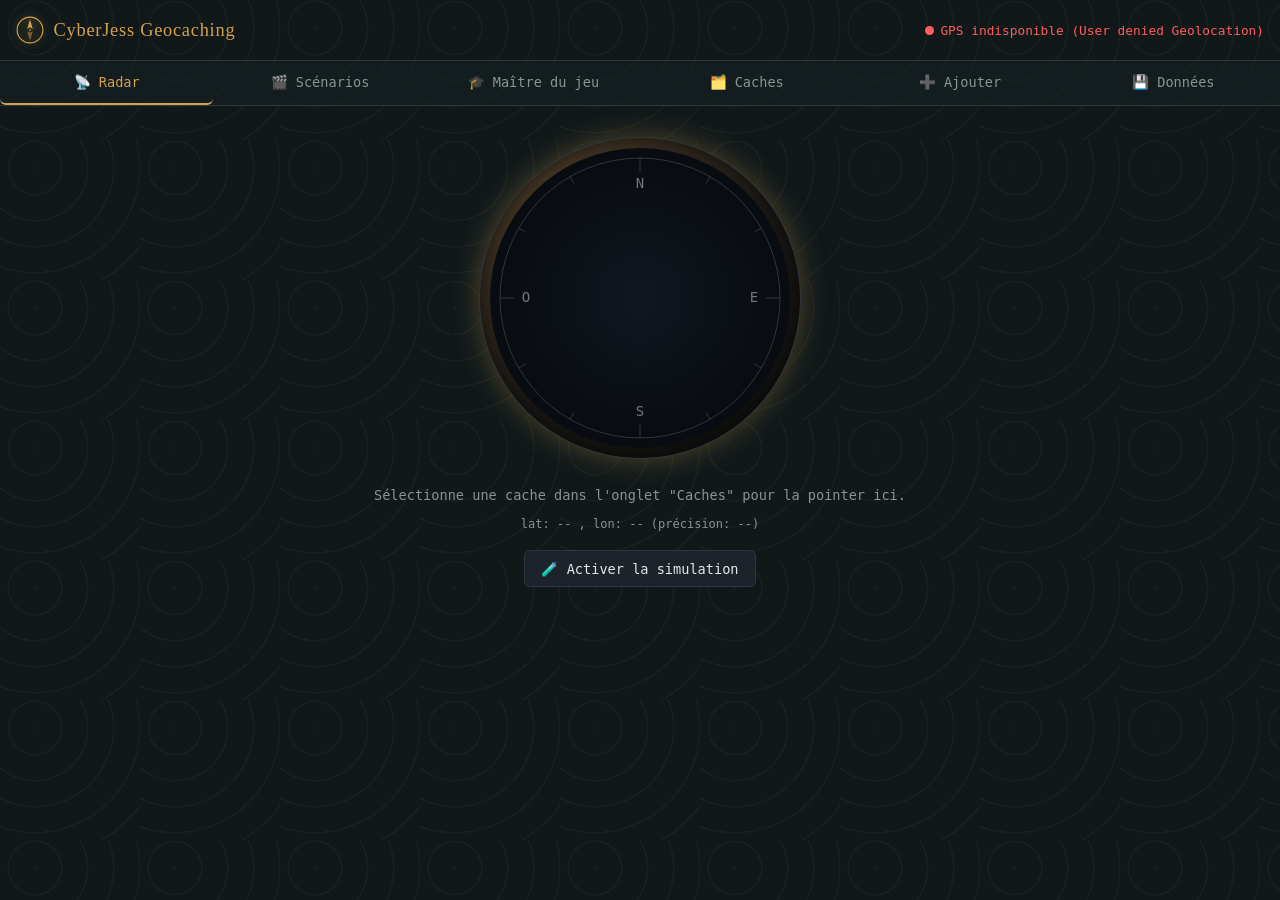
<file: cyberjess-geocaching/index.html>
<!DOCTYPE html>
<html lang="fr">
<head>
<meta charset="UTF-8">
<meta name="viewport" content="width=device-width, initial-scale=1, viewport-fit=cover">
<title>CyberJess Geocaching</title>
<meta name="theme-color" content="#10181a">
<link rel="manifest" href="manifest.json">
<link rel="icon" href="icons/icon.svg" type="image/svg+xml">
<link rel="apple-touch-icon" href="icons/icon.svg">
<link rel="stylesheet" href="css/style.css">
</head>
<body>

<div id="bgPattern" class="app-bg-pattern pattern-contours"></div>

<header class="topbar">
  <div class="brand">
    <svg class="logo-mark" viewBox="0 0 100 100" fill="none" xmlns="http://www.w3.org/2000/svg" aria-hidden="true">
      <circle cx="50" cy="50" r="46" stroke="currentColor" stroke-width="4"/>
      <circle cx="50" cy="50" r="3" fill="currentColor"/>
      <path d="M50 12 L60 46 L50 40 L40 46 Z" fill="currentColor"/>
      <path d="M50 88 L60 54 L50 60 L40 54 Z" fill="currentColor" opacity=".5"/>
    </svg>
    <h1>CyberJess Geocaching</h1>
  </div>
  <div id="gpsStatus" class="gps-status gps-none">
    <span class="dot"></span> <span id="gpsLabel">Recherche GPS…</span>
  </div>
</header>

<div id="simBanner" class="sim-banner hidden">
  🧪 Mode simulation actif — position et boussole simulées, pas de GPS réel
</div>

<nav class="tabs">
  <button class="tab-btn active" data-tab="radar">📡 Radar</button>
  <button class="tab-btn" data-tab="scenarios">🎬 Scénarios</button>
  <button class="tab-btn" data-tab="gm">🎓 Maître du jeu</button>
  <button class="tab-btn" data-tab="list">🗂️ Caches</button>
  <button class="tab-btn" data-tab="add">➕ Ajouter</button>
  <button class="tab-btn" data-tab="data">💾 Données</button>
</nav>

<main>

  <!-- RADAR TAB -->
  <section id="tab-radar" class="tab-panel active">
    <div class="compass-wrap">
      <div id="compassBezel" class="compass-bezel">
        <canvas id="compassCanvas" width="300" height="300"></canvas>
      </div>
      <button id="enableOrientationBtn" class="btn-secondary hidden">Activer la boussole</button>
    </div>
    <div id="radarInfo" class="radar-info">
      <p class="muted">Sélectionne une cache dans l'onglet "Caches" pour la pointer ici.</p>
    </div>
    <div class="coords-readout" id="coordsReadout">
      lat: -- , lon: -- (précision: --)
    </div>

    <div class="sim-inline">
      <button type="button" id="simToggleBtn" class="btn-secondary">🧪 Activer la simulation</button>
      <div id="simControls" class="sim-inline-controls hidden">
        <p class="muted">
          Déplace virtuellement ta position pour tester sans te déplacer réellement.
          Désactive la simulation avant une vraie partie.
        </p>
        <div class="row">
          <label>Latitude
            <input type="number" step="any" id="simLat">
          </label>
          <label>Longitude
            <input type="number" step="any" id="simLon">
          </label>
        </div>
        <div class="data-actions">
          <button type="button" id="simApplyBtn" class="btn-secondary">📍 Déplacer ici</button>
          <button type="button" id="simUseRealBtn" class="btn-secondary">📡 Dernière position GPS</button>
          <button type="button" id="simGotoTargetBtn" class="btn-secondary">🎯 Aller à la cache ciblée</button>
        </div>
        <div class="row">
          <label>Pas de déplacement
            <select id="simStep">
              <option value="5">5 m</option>
              <option value="10" selected>10 m</option>
              <option value="25">25 m</option>
              <option value="50">50 m</option>
              <option value="100">100 m</option>
            </select>
          </label>
          <label>Cap simulé : <span id="simHeadingValue">0°</span>
            <input type="range" id="simHeadingSlider" min="0" max="359" value="0">
          </label>
        </div>
        <div id="simPad" class="sim-pad">
          <button type="button" data-bearing="315">↖️</button>
          <button type="button" data-bearing="0">⬆️ N</button>
          <button type="button" data-bearing="45">↗️</button>
          <button type="button" data-bearing="270">⬅️ O</button>
          <span class="sim-pad-center">🧭</span>
          <button type="button" data-bearing="90">➡️ E</button>
          <button type="button" data-bearing="225">↙️</button>
          <button type="button" data-bearing="180">⬇️ S</button>
          <button type="button" data-bearing="135">↘️</button>
        </div>
      </div>
    </div>
  </section>

  <!-- SCENARIOS TAB -->
  <section id="tab-scenarios" class="tab-panel">
    <p class="muted scenario-intro">
      Ces parcours sont préenregistrés dans l'application (aucun réseau requis).
      Ils sont définis par cap + distance depuis un point de départ que tu choisis
      sur place : plusieurs appareils qui démarrent au même endroit obtiennent
      exactement les mêmes caches, sans rien s'échanger entre eux.
    </p>

    <div class="scenario-filters">
      <select id="filterAudience">
        <option value="">Tous les publics</option>
        <option value="enfants">👧 Enfants</option>
        <option value="adultes">🧑 Adultes</option>
      </select>
      <select id="filterDifficulty">
        <option value="">Toutes difficultés</option>
        <option value="Facile">Facile</option>
        <option value="Moyen">Moyen</option>
        <option value="Difficile">Difficile</option>
      </select>
    </div>

    <div id="scenarioList" class="scenario-list"></div>

    <!-- Origin picker, shown when launching a scenario -->
    <div id="originPicker" class="origin-picker hidden">
      <h2 id="originScenarioTitle">Lancer le scénario</h2>
      <p class="muted">
        Place-toi au point de départ physique du parcours, puis confirme.
        Chaque appareil doit démarrer depuis ce même point.
      </p>
      <div class="row">
        <label>Latitude de départ
          <input type="number" step="any" id="originLat">
        </label>
        <label>Longitude de départ
          <input type="number" step="any" id="originLon">
        </label>
      </div>
      <button type="button" id="useCurrentPosOrigin" class="btn-secondary">📍 Utiliser ma position GPS actuelle</button>
      <div class="form-actions">
        <button type="button" id="confirmLaunch" class="btn-primary">Confirmer le départ</button>
        <button type="button" id="cancelLaunch" class="btn-secondary">Annuler</button>
      </div>
    </div>
  </section>

  <!-- GAME MASTER TAB -->
  <section id="tab-gm" class="tab-panel">
    <p class="muted scenario-intro">
      Le mode maître du jeu te permet de créer ton propre trajet en le parcourant
      réellement : à chaque checkpoint, appuie sur "Ajouter ce checkpoint ici"
      pour enregistrer sa position GPS exacte. Le trajet obtenu peut être lancé
      directement, ou exporté en fichier pour être partagé (câble, Bluetooth,
      carte SD...) et rejoué à l'identique sur d'autres appareils, sans réseau.
    </p>

    <!-- New trail form (hidden while recording) -->
    <form id="gmNewTrailForm" class="cache-form">
      <h2>Nouveau trajet</h2>
      <label>Nom du trajet
        <input type="text" id="gmName" required placeholder="La Chasse du Manoir">
      </label>
      <label>Introduction / mise en contexte
        <textarea id="gmIntro" rows="3" placeholder="Le contexte de l'aventure pour les joueurs..."></textarea>
      </label>
      <div class="row">
        <label>Public
          <select id="gmAudience">
            <option value="enfants">👧 Enfants</option>
            <option value="adultes" selected>🧑 Adultes</option>
          </select>
        </label>
        <label>Difficulté
          <select id="gmDifficulty">
            <option value="Facile">Facile</option>
            <option value="Moyen" selected>Moyen</option>
            <option value="Difficile">Difficile</option>
          </select>
        </label>
      </div>
      <label>Lieu / terrain
        <input type="text" id="gmSetting" placeholder="Parc du Manoir">
      </label>
      <label>Ambiance visuelle
        <select id="gmTheme"></select>
      </label>
      <div class="form-actions">
        <button type="submit" class="btn-primary">▶️ Démarrer l'enregistrement</button>
      </div>
    </form>

    <!-- Recording view -->
    <div id="gmRecordingView" class="gm-recording hidden">
      <h2 id="gmRecordingTitle">Enregistrement en cours</h2>
      <p class="muted">Déplace-toi jusqu'au prochain checkpoint, puis enregistre sa position.</p>

      <div id="gmCheckpointList" class="gm-checkpoint-list"></div>

      <form id="gmCheckpointForm" class="cache-form">
        <label>Nom du checkpoint
          <input type="text" id="gmCpName" required placeholder="La porte grinçante">
        </label>
        <label>Description
          <textarea id="gmCpDesc" rows="2" placeholder="Contexte de ce checkpoint..."></textarea>
        </label>
        <label>Indice
          <input type="text" id="gmCpHint" placeholder="Regarde derrière la statue">
        </label>
        <label>Objet virtuel à scanner (optionnel)
          <select id="gmCpAr"></select>
        </label>
        <button type="submit" class="btn-primary">📍 Ajouter ce checkpoint ici</button>
      </form>

      <div class="form-actions">
        <button type="button" id="gmFinishBtn" class="btn-primary">✅ Terminer le trajet</button>
        <button type="button" id="gmCancelBtn" class="btn-danger">✖️ Annuler l'enregistrement</button>
      </div>
    </div>

    <h2 class="gm-trails-heading">📓 Mes trajets</h2>
    <div class="data-actions">
      <label class="btn-secondary file-label">
        ⬆️ Importer un trajet
        <input type="file" id="importTrailInput" accept="application/json" class="hidden">
      </label>
    </div>
    <div id="trailList" class="scenario-list"></div>

    <div class="data-box scoreboard-box">
      <h2>🏆 Tableau des scores</h2>
      <p class="muted">
        Ce score n'est visible que dans cet onglet, réservé au maître du jeu —
        il n'apparaît nulle part ailleurs dans l'app pour les joueurs.
        Chaque cache trouvée liée à un scénario ou un trajet déclenche 1 ou 2
        questions quiz adaptées au public et à la difficulté de l'aventure.
      </p>
      <div id="scoreboardDisplay" class="scoreboard-display"></div>
      <button type="button" id="resetScoreBtn" class="btn-danger">🗑️ Réinitialiser le score</button>
    </div>
  </section>

  <!-- LIST TAB -->
  <section id="tab-list" class="tab-panel">
    <div id="cacheList" class="cache-list">
      <p class="muted">Aucune cache enregistrée. Ajoute-en une dans l'onglet "Ajouter".</p>
    </div>
  </section>

  <!-- ADD TAB -->
  <section id="tab-add" class="tab-panel">
    <form id="cacheForm" class="cache-form">
      <input type="hidden" id="cacheId">
      <label>Nom
        <input type="text" id="fName" required placeholder="Cache du vieux pont">
      </label>
      <label>Description
        <textarea id="fDesc" rows="3" placeholder="Indices, contexte, contenu de la boîte..."></textarea>
      </label>
      <label>Indice (optionnel)
        <input type="text" id="fHint" placeholder="Sous la pierre plate près du chêne">
      </label>
      <label>Objet virtuel à scanner (optionnel)
        <select id="fArObject"></select>
      </label>
      <div class="row">
        <label>Difficulté
          <select id="fDifficulty">
            <option value="1">1 - Facile</option>
            <option value="2">2</option>
            <option value="3" selected>3</option>
            <option value="4">4</option>
            <option value="5">5 - Difficile</option>
          </select>
        </label>
        <label>Terrain
          <select id="fTerrain">
            <option value="1">1 - Facile</option>
            <option value="2">2</option>
            <option value="3" selected>3</option>
            <option value="4">4</option>
            <option value="5">5 - Difficile</option>
          </select>
        </label>
      </div>
      <div class="row">
        <label>Latitude
          <input type="number" step="any" id="fLat" required placeholder="48.8566">
        </label>
        <label>Longitude
          <input type="number" step="any" id="fLon" required placeholder="2.3522">
        </label>
      </div>
      <button type="button" id="useCurrentPos" class="btn-secondary">📍 Utiliser ma position GPS actuelle</button>
      <div class="form-actions">
        <button type="submit" class="btn-primary">Enregistrer la cache</button>
        <button type="button" id="cancelEdit" class="btn-secondary hidden">Annuler</button>
      </div>
    </form>
  </section>

  <!-- DATA TAB -->
  <section id="tab-data" class="tab-panel">
    <div class="data-box">
      <h2>Sons et vibrations</h2>
      <p class="muted">
        Un petit signal sonore et une vibration légère se déclenchent quand tu
        entres dans la zone de scan d'une cache (moins de 30 m), un son de
        victoire quand tu réponds juste à une question quiz, un son d'échec
        quand tu te trompes, et un petit air de triomphe quand une cache est
        marquée trouvée. Tout est généré directement sur l'appareil (aucun
        fichier audio téléchargé). La vibration n'est pas disponible sur
        iPhone/iPad — Safari ne supporte pas cette fonction du navigateur ;
        les sons, eux, fonctionnent partout.
      </p>
      <label class="sound-toggle">
        <input type="checkbox" id="soundToggle" checked>
        🔊 Activer les sons et vibrations
      </label>
    </div>
    <div class="data-box">
      <h2>Sauvegarde locale</h2>
      <p class="muted">
        Toutes les caches sont stockées uniquement sur cet appareil (localStorage).
        Aucune donnée n'est envoyée sur un serveur. Exporte un fichier JSON pour
        partager tes caches avec un autre appareil ou faire une sauvegarde,
        même sans connexion.
      </p>
      <div class="data-actions">
        <button id="exportBtn" class="btn-secondary">⬇️ Exporter (JSON)</button>
        <label class="btn-secondary file-label">
          ⬆️ Importer (JSON)
          <input type="file" id="importInput" accept="application/json" class="hidden">
        </label>
        <button id="clearBtn" class="btn-danger">🗑️ Tout effacer</button>
      </div>
    </div>
    <div class="data-box">
      <h2>À propos du mode hors-ligne</h2>
      <ul class="about-list">
        <li>La position GPS provient des satellites, pas du réseau cellulaire — elle fonctionne même en mode avion (si le GPS reste activé) ou en zone blanche.</li>
        <li>Cette application ne charge aucune carte ni tuile en ligne : elle utilise un radar (distance + cap) calculé directement sur l'appareil.</li>
        <li>Installe cette page comme application (icône "Ajouter à l'écran d'accueil") pour qu'elle fonctionne même sans jamais rouvrir de navigateur en ligne.</li>
      </ul>
      <p class="muted">
        Si l'app se comporte bizarrement après une mise à jour (un bouton qui ne
        réagit plus, par exemple), c'est souvent une ancienne version restée en
        cache. Vérifie ci-dessous, avec une connexion active :
      </p>
      <button type="button" id="checkUpdateBtn" class="btn-secondary">🔄 Vérifier les mises à jour</button>
      <p class="muted" id="appVersionLabel">Version : —</p>
    </div>
  </section>


</main>

<!-- AR scanner overlay -->
<div id="arScanner" class="ar-scanner hidden">
  <video id="arVideo" class="ar-video" autoplay playsinline muted></video>
  <canvas id="arCanvas" class="ar-canvas"></canvas>
  <div class="ar-ui">
    <div class="ar-top">
      <div id="arObjectLabel" class="ar-object-label"></div>
      <div id="arSearchHint" class="ar-search-hint hidden"></div>
      <div id="arDebugReadout" class="ar-debug-readout"></div>
      <div id="arError" class="ar-error hidden"></div>
    </div>
    <div id="arSimHeadingControls" class="ar-sim-heading-controls hidden">
      <p class="muted">Pas de boussole réelle disponible — tourne le cap simulé :</p>
      <div class="ar-sim-heading-row">
        <button type="button" id="arHeadingLeftBtn" class="btn-secondary">⟲ Tourner</button>
        <span id="arSimHeadingLabel" class="ar-sim-heading-label">0°</span>
        <button type="button" id="arHeadingRightBtn" class="btn-secondary">Tourner ⟳</button>
      </div>
    </div>
    <div class="ar-actions">
      <button id="arFoundBtn" class="btn-primary">✅ J'ai trouvé l'objet !</button>
      <button id="arCloseBtn" class="btn-secondary">✖️ Fermer</button>
    </div>
  </div>
</div>

<!-- Quiz modal -->
<div id="quizModal" class="quiz-modal hidden">
  <div class="quiz-box">
    <div id="quizProgress" class="quiz-progress"></div>
    <h2 id="quizQuestionText" class="quiz-question"></h2>
    <div id="quizChoices" class="quiz-choices"></div>
    <div id="quizFeedback" class="quiz-feedback hidden"></div>
    <div class="form-actions">
      <button type="button" id="quizNextBtn" class="btn-primary hidden">Question suivante</button>
      <button type="button" id="quizSkipBtn" class="btn-secondary">Passer le quiz</button>
    </div>
  </div>
</div>

<script src="js/geo.js"></script>
<script src="js/db.js"></script>
<script src="js/scenarios.js"></script>
<script src="js/ar-objects.js"></script>
<script src="js/themes.js"></script>
<script src="js/quiz.js"></script>
<script src="js/audio.js"></script>
<script src="js/app.js"></script>
</body>
</html>
</file>
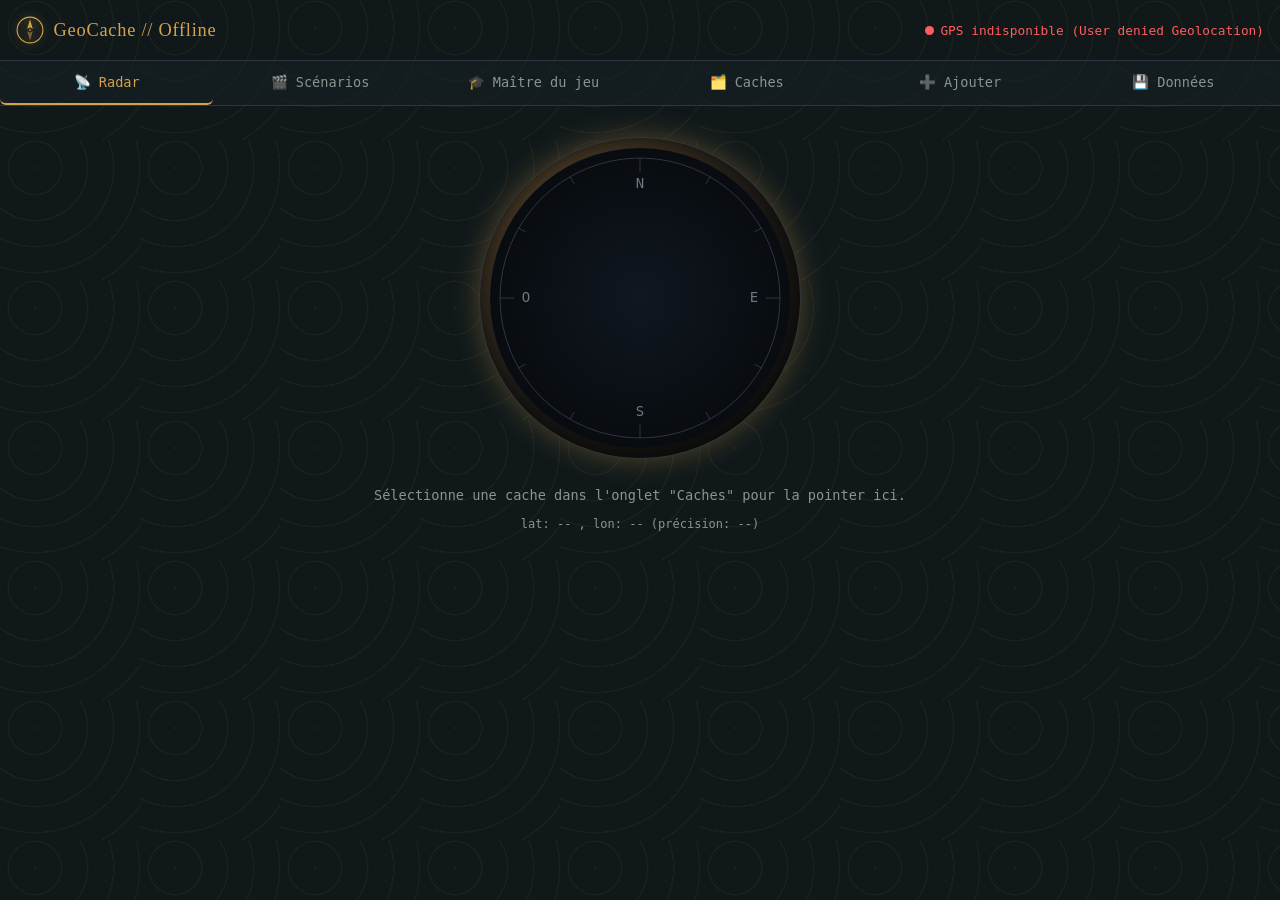
<file: geocaching-offline/index.html>
<!DOCTYPE html>
<html lang="fr">
<head>
<meta charset="UTF-8">
<meta name="viewport" content="width=device-width, initial-scale=1, viewport-fit=cover">
<title>GeoCache // Offline</title>
<meta name="theme-color" content="#10181a">
<link rel="manifest" href="manifest.json">
<link rel="icon" href="icons/icon.svg" type="image/svg+xml">
<link rel="apple-touch-icon" href="icons/icon.svg">
<link rel="stylesheet" href="css/style.css">
</head>
<body>

<div id="bgPattern" class="app-bg-pattern pattern-contours"></div>

<header class="topbar">
  <div class="brand">
    <svg class="logo-mark" viewBox="0 0 100 100" fill="none" xmlns="http://www.w3.org/2000/svg" aria-hidden="true">
      <circle cx="50" cy="50" r="46" stroke="currentColor" stroke-width="4"/>
      <circle cx="50" cy="50" r="3" fill="currentColor"/>
      <path d="M50 12 L60 46 L50 40 L40 46 Z" fill="currentColor"/>
      <path d="M50 88 L60 54 L50 60 L40 54 Z" fill="currentColor" opacity=".5"/>
    </svg>
    <h1>GeoCache // Offline</h1>
  </div>
  <div id="gpsStatus" class="gps-status gps-none">
    <span class="dot"></span> <span id="gpsLabel">Recherche GPS…</span>
  </div>
</header>

<nav class="tabs">
  <button class="tab-btn active" data-tab="radar">📡 Radar</button>
  <button class="tab-btn" data-tab="scenarios">🎬 Scénarios</button>
  <button class="tab-btn" data-tab="gm">🎓 Maître du jeu</button>
  <button class="tab-btn" data-tab="list">🗂️ Caches</button>
  <button class="tab-btn" data-tab="add">➕ Ajouter</button>
  <button class="tab-btn" data-tab="data">💾 Données</button>
</nav>

<main>

  <!-- RADAR TAB -->
  <section id="tab-radar" class="tab-panel active">
    <div class="compass-wrap">
      <div id="compassBezel" class="compass-bezel">
        <canvas id="compassCanvas" width="300" height="300"></canvas>
      </div>
      <button id="enableOrientationBtn" class="btn-secondary hidden">Activer la boussole</button>
    </div>
    <div id="radarInfo" class="radar-info">
      <p class="muted">Sélectionne une cache dans l'onglet "Caches" pour la pointer ici.</p>
    </div>
    <div class="coords-readout" id="coordsReadout">
      lat: -- , lon: -- (précision: --)
    </div>
  </section>

  <!-- SCENARIOS TAB -->
  <section id="tab-scenarios" class="tab-panel">
    <p class="muted scenario-intro">
      Ces parcours sont préenregistrés dans l'application (aucun réseau requis).
      Ils sont définis par cap + distance depuis un point de départ que tu choisis
      sur place : plusieurs appareils qui démarrent au même endroit obtiennent
      exactement les mêmes caches, sans rien s'échanger entre eux.
    </p>

    <div class="scenario-filters">
      <select id="filterAudience">
        <option value="">Tous les publics</option>
        <option value="enfants">👧 Enfants</option>
        <option value="adultes">🧑 Adultes</option>
      </select>
      <select id="filterDifficulty">
        <option value="">Toutes difficultés</option>
        <option value="Facile">Facile</option>
        <option value="Moyen">Moyen</option>
        <option value="Difficile">Difficile</option>
      </select>
    </div>

    <div id="scenarioList" class="scenario-list"></div>

    <!-- Origin picker, shown when launching a scenario -->
    <div id="originPicker" class="origin-picker hidden">
      <h2 id="originScenarioTitle">Lancer le scénario</h2>
      <p class="muted">
        Place-toi au point de départ physique du parcours, puis confirme.
        Chaque appareil doit démarrer depuis ce même point.
      </p>
      <div class="row">
        <label>Latitude de départ
          <input type="number" step="any" id="originLat">
        </label>
        <label>Longitude de départ
          <input type="number" step="any" id="originLon">
        </label>
      </div>
      <button type="button" id="useCurrentPosOrigin" class="btn-secondary">📍 Utiliser ma position GPS actuelle</button>
      <div class="form-actions">
        <button type="button" id="confirmLaunch" class="btn-primary">Confirmer le départ</button>
        <button type="button" id="cancelLaunch" class="btn-secondary">Annuler</button>
      </div>
    </div>
  </section>

  <!-- GAME MASTER TAB -->
  <section id="tab-gm" class="tab-panel">
    <p class="muted scenario-intro">
      Le mode maître du jeu te permet de créer ton propre trajet en le parcourant
      réellement : à chaque checkpoint, appuie sur "Ajouter ce checkpoint ici"
      pour enregistrer sa position GPS exacte. Le trajet obtenu peut être lancé
      directement, ou exporté en fichier pour être partagé (câble, Bluetooth,
      carte SD...) et rejoué à l'identique sur d'autres appareils, sans réseau.
    </p>

    <!-- New trail form (hidden while recording) -->
    <form id="gmNewTrailForm" class="cache-form">
      <h2>Nouveau trajet</h2>
      <label>Nom du trajet
        <input type="text" id="gmName" required placeholder="La Chasse du Manoir">
      </label>
      <label>Introduction / mise en contexte
        <textarea id="gmIntro" rows="3" placeholder="Le contexte de l'aventure pour les joueurs..."></textarea>
      </label>
      <div class="row">
        <label>Public
          <select id="gmAudience">
            <option value="enfants">👧 Enfants</option>
            <option value="adultes" selected>🧑 Adultes</option>
          </select>
        </label>
        <label>Difficulté
          <select id="gmDifficulty">
            <option value="Facile">Facile</option>
            <option value="Moyen" selected>Moyen</option>
            <option value="Difficile">Difficile</option>
          </select>
        </label>
      </div>
      <label>Lieu / terrain
        <input type="text" id="gmSetting" placeholder="Parc du Manoir">
      </label>
      <label>Ambiance visuelle
        <select id="gmTheme"></select>
      </label>
      <div class="form-actions">
        <button type="submit" class="btn-primary">▶️ Démarrer l'enregistrement</button>
      </div>
    </form>

    <!-- Recording view -->
    <div id="gmRecordingView" class="gm-recording hidden">
      <h2 id="gmRecordingTitle">Enregistrement en cours</h2>
      <p class="muted">Déplace-toi jusqu'au prochain checkpoint, puis enregistre sa position.</p>

      <div id="gmCheckpointList" class="gm-checkpoint-list"></div>

      <form id="gmCheckpointForm" class="cache-form">
        <label>Nom du checkpoint
          <input type="text" id="gmCpName" required placeholder="La porte grinçante">
        </label>
        <label>Description
          <textarea id="gmCpDesc" rows="2" placeholder="Contexte de ce checkpoint..."></textarea>
        </label>
        <label>Indice
          <input type="text" id="gmCpHint" placeholder="Regarde derrière la statue">
        </label>
        <label>Objet virtuel à scanner (optionnel)
          <select id="gmCpAr"></select>
        </label>
        <button type="submit" class="btn-primary">📍 Ajouter ce checkpoint ici</button>
      </form>

      <div class="form-actions">
        <button type="button" id="gmFinishBtn" class="btn-primary">✅ Terminer le trajet</button>
        <button type="button" id="gmCancelBtn" class="btn-danger">✖️ Annuler l'enregistrement</button>
      </div>
    </div>

    <h2 class="gm-trails-heading">📓 Mes trajets</h2>
    <div class="data-actions">
      <label class="btn-secondary file-label">
        ⬆️ Importer un trajet
        <input type="file" id="importTrailInput" accept="application/json" class="hidden">
      </label>
    </div>
    <div id="trailList" class="scenario-list"></div>
  </section>

  <!-- LIST TAB -->
  <section id="tab-list" class="tab-panel">
    <div id="cacheList" class="cache-list">
      <p class="muted">Aucune cache enregistrée. Ajoute-en une dans l'onglet "Ajouter".</p>
    </div>
  </section>

  <!-- ADD TAB -->
  <section id="tab-add" class="tab-panel">
    <form id="cacheForm" class="cache-form">
      <input type="hidden" id="cacheId">
      <label>Nom
        <input type="text" id="fName" required placeholder="Cache du vieux pont">
      </label>
      <label>Description
        <textarea id="fDesc" rows="3" placeholder="Indices, contexte, contenu de la boîte..."></textarea>
      </label>
      <label>Indice (optionnel)
        <input type="text" id="fHint" placeholder="Sous la pierre plate près du chêne">
      </label>
      <label>Objet virtuel à scanner (optionnel)
        <select id="fArObject"></select>
      </label>
      <div class="row">
        <label>Difficulté
          <select id="fDifficulty">
            <option value="1">1 - Facile</option>
            <option value="2">2</option>
            <option value="3" selected>3</option>
            <option value="4">4</option>
            <option value="5">5 - Difficile</option>
          </select>
        </label>
        <label>Terrain
          <select id="fTerrain">
            <option value="1">1 - Facile</option>
            <option value="2">2</option>
            <option value="3" selected>3</option>
            <option value="4">4</option>
            <option value="5">5 - Difficile</option>
          </select>
        </label>
      </div>
      <div class="row">
        <label>Latitude
          <input type="number" step="any" id="fLat" required placeholder="48.8566">
        </label>
        <label>Longitude
          <input type="number" step="any" id="fLon" required placeholder="2.3522">
        </label>
      </div>
      <button type="button" id="useCurrentPos" class="btn-secondary">📍 Utiliser ma position GPS actuelle</button>
      <div class="form-actions">
        <button type="submit" class="btn-primary">Enregistrer la cache</button>
        <button type="button" id="cancelEdit" class="btn-secondary hidden">Annuler</button>
      </div>
    </form>
  </section>

  <!-- DATA TAB -->
  <section id="tab-data" class="tab-panel">
    <div class="data-box">
      <h2>Sauvegarde locale</h2>
      <p class="muted">
        Toutes les caches sont stockées uniquement sur cet appareil (localStorage).
        Aucune donnée n'est envoyée sur un serveur. Exporte un fichier JSON pour
        partager tes caches avec un autre appareil ou faire une sauvegarde,
        même sans connexion.
      </p>
      <div class="data-actions">
        <button id="exportBtn" class="btn-secondary">⬇️ Exporter (JSON)</button>
        <label class="btn-secondary file-label">
          ⬆️ Importer (JSON)
          <input type="file" id="importInput" accept="application/json" class="hidden">
        </label>
        <button id="clearBtn" class="btn-danger">🗑️ Tout effacer</button>
      </div>
    </div>
    <div class="data-box">
      <h2>À propos du mode hors-ligne</h2>
      <ul class="about-list">
        <li>La position GPS provient des satellites, pas du réseau cellulaire — elle fonctionne même en mode avion (si le GPS reste activé) ou en zone blanche.</li>
        <li>Cette application ne charge aucune carte ni tuile en ligne : elle utilise un radar (distance + cap) calculé directement sur l'appareil.</li>
        <li>Installe cette page comme application (icône "Ajouter à l'écran d'accueil") pour qu'elle fonctionne même sans jamais rouvrir de navigateur en ligne.</li>
      </ul>
    </div>
  </section>

</main>

<!-- AR scanner overlay -->
<div id="arScanner" class="ar-scanner hidden">
  <video id="arVideo" class="ar-video" autoplay playsinline muted></video>
  <canvas id="arCanvas" class="ar-canvas"></canvas>
  <div class="ar-ui">
    <div id="arObjectLabel" class="ar-object-label"></div>
    <div id="arError" class="ar-error hidden"></div>
    <div class="ar-actions">
      <button id="arFoundBtn" class="btn-primary">✅ J'ai trouvé l'objet !</button>
      <button id="arCloseBtn" class="btn-secondary">✖️ Fermer</button>
    </div>
  </div>
</div>

<script src="js/geo.js"></script>
<script src="js/db.js"></script>
<script src="js/scenarios.js"></script>
<script src="js/ar-objects.js"></script>
<script src="js/themes.js"></script>
<script src="js/app.js"></script>
</body>
</html>
</file>
<file: cyberjess-geocaching/css/style.css>
:root {
  --bg: #10181a;
  --bg-panel: #172224;
  --border: #30363d;
  --accent: #d4a24c;
  --accent-dim: #8a6a2f;
  --text: #e6e8e6;
  --muted: #8a9490;
  --danger: #ff5d5d;
  --font-display: Georgia, "Iowan Old Style", "Palatino Linotype", serif;
  --font-mono: "SF Mono", "Fira Code", "Consolas", monospace;
}

* { box-sizing: border-box; }

html, body { height: 100%; }

body {
  margin: 0;
  background: var(--bg);
  color: var(--text);
  font-family: var(--font-mono);
  padding-bottom: 2rem;
  position: relative;
  transition: background-color .5s ease;
  overflow-x: hidden;
}

/* Ambient background texture, follows the active theme */
.app-bg-pattern {
  position: fixed;
  inset: 0;
  z-index: 0;
  pointer-events: none;
  opacity: .5;
  transition: opacity .5s ease;
}

.topbar, .tabs, main, .ar-scanner { position: relative; z-index: 1; }

/* ---------- Header ---------- */
.topbar {
  display: flex;
  align-items: center;
  justify-content: space-between;
  flex-wrap: wrap;
  gap: .5rem;
  padding: 1rem;
  border-bottom: 1px solid var(--border);
}

.brand {
  display: flex;
  align-items: center;
  gap: .6rem;
}

.logo-mark {
  width: 28px;
  height: 28px;
  color: var(--accent);
  flex-shrink: 0;
  filter: drop-shadow(0 0 4px color-mix(in srgb, var(--accent) 60%, transparent));
  transition: color .5s ease;
}

.topbar h1 {
  font-family: var(--font-display);
  font-size: 1.15rem;
  font-weight: normal;
  letter-spacing: .04em;
  margin: 0;
  color: var(--accent);
  transition: color .5s ease;
}

.gps-status {
  display: flex;
  align-items: center;
  gap: .4rem;
  font-size: .8rem;
  color: var(--muted);
}

.gps-status .dot {
  width: 9px;
  height: 9px;
  border-radius: 50%;
  background: var(--muted);
}

.gps-status.gps-ok .dot { background: var(--accent); box-shadow: 0 0 6px var(--accent); }
.gps-status.gps-ok #gpsLabel { color: var(--accent); }
.gps-status.gps-error .dot { background: var(--danger); }
.gps-status.gps-error #gpsLabel { color: var(--danger); }

.tabs {
  display: flex;
  border-bottom: 1px solid var(--border);
  overflow-x: auto;
  background: color-mix(in srgb, var(--bg-panel) 60%, transparent);
}

.tab-btn {
  flex: 1;
  background: none;
  border: none;
  color: var(--muted);
  padding: .8rem .5rem;
  font-family: inherit;
  font-size: .85rem;
  cursor: pointer;
  border-bottom: 2px solid transparent;
  white-space: nowrap;
  transition: color .2s ease, border-color .2s ease;
}

.tab-btn.active {
  color: var(--accent);
  border-bottom-color: var(--accent);
}

main { padding: 1rem; max-width: 640px; margin: 0 auto; }

.tab-panel { display: none; }
.tab-panel.active { display: block; animation: fade-in .25s ease; }

@keyframes fade-in {
  from { opacity: 0; transform: translateY(4px); }
  to { opacity: 1; transform: translateY(0); }
}

.muted { color: var(--muted); font-size: .85rem; }

h2 { font-family: var(--font-display); font-weight: normal; letter-spacing: .02em; }

/* ---------- Radar / compass ---------- */
.compass-wrap {
  display: flex;
  flex-direction: column;
  align-items: center;
  gap: 1rem;
  padding: 1rem 0;
}

.compass-bezel {
  position: relative;
  border-radius: 50%;
  padding: 10px;
  background:
    radial-gradient(circle at 30% 25%, color-mix(in srgb, var(--accent) 25%, transparent), transparent 60%),
    linear-gradient(145deg, #2a2320, #0c0e0c);
  box-shadow:
    0 0 0 1px var(--border),
    0 0 30px color-mix(in srgb, var(--accent) 35%, transparent),
    inset 0 0 20px rgba(0, 0, 0, .6);
  transition: box-shadow .5s ease;
}

.compass-bezel.has-target {
  animation: pulse-ring 2.4s ease-in-out infinite;
}

@keyframes pulse-ring {
  0%, 100% { box-shadow: 0 0 0 1px var(--border), 0 0 30px color-mix(in srgb, var(--accent) 35%, transparent), inset 0 0 20px rgba(0,0,0,.6); }
  50% { box-shadow: 0 0 0 1px var(--border), 0 0 46px color-mix(in srgb, var(--accent) 55%, transparent), inset 0 0 20px rgba(0,0,0,.6); }
}

#compassCanvas {
  display: block;
  max-width: 100%;
  background: radial-gradient(circle, #10171f 0%, #05070a 100%);
  border-radius: 50%;
}

.radar-info {
  text-align: center;
  margin-top: .2rem;
}

.radar-info .target-name {
  font-family: var(--font-display);
  font-size: 1.3rem;
  color: var(--accent);
  transition: color .5s ease;
}

.radar-info .target-distance {
  font-size: 2.4rem;
  font-weight: bold;
  font-variant-numeric: tabular-nums;
  text-shadow: 0 0 18px color-mix(in srgb, var(--accent) 45%, transparent);
}

.coords-readout {
  text-align: center;
  font-size: .75rem;
  color: var(--muted);
  margin-top: .8rem;
}

/* ---------- Cache list ---------- */
.cache-list { display: flex; flex-direction: column; gap: .6rem; }

.cache-card {
  background-color: var(--bg-panel);
  border: 1px solid var(--border);
  border-left: 3px solid var(--accent);
  border-radius: 8px;
  padding: .8rem;
  transition: opacity .3s ease;
}

.cache-card.found { opacity: .5; }

.cache-card-head {
  display: flex;
  justify-content: space-between;
  align-items: baseline;
  gap: .5rem;
}

.cache-card-head h3 {
  margin: 0;
  font-size: 1rem;
  color: var(--accent);
}

.cache-dist {
  font-size: .85rem;
  color: var(--muted);
  white-space: nowrap;
  font-variant-numeric: tabular-nums;
}

.cache-meta {
  font-size: .75rem;
  color: var(--muted);
  margin: .3rem 0;
}

.cache-desc { font-size: .85rem; margin: .4rem 0; }
.cache-hint { font-size: .8rem; color: var(--accent-dim); font-style: italic; }

.cache-actions {
  display: flex;
  gap: .5rem;
  margin-top: .6rem;
  flex-wrap: wrap;
}

.cache-actions button {
  font-size: .75rem;
  padding: .35rem .6rem;
}

/* ---------- Forms ---------- */
.cache-form, .data-box {
  display: flex;
  flex-direction: column;
  gap: .8rem;
  background-color: var(--bg-panel);
  border: 1px solid var(--border);
  border-radius: 8px;
  padding: 1rem;
  margin-bottom: 1rem;
}

label {
  display: flex;
  flex-direction: column;
  gap: .3rem;
  font-size: .8rem;
  color: var(--muted);
  flex: 1;
  min-width: 0; /* flex items don't shrink below content size by default —
                   without this, a number input's intrinsic width can push
                   the row wider than the screen and overflow the frame */
}

input, textarea, select {
  background: #0a0e12;
  border: 1px solid var(--border);
  color: var(--text);
  padding: .5rem;
  border-radius: 6px;
  font-family: inherit;
  font-size: .9rem;
  width: 100%;
  box-sizing: border-box;
}

input:focus, textarea:focus, select:focus {
  outline: none;
  border-color: var(--accent);
  box-shadow: 0 0 0 1px color-mix(in srgb, var(--accent) 50%, transparent);
}

.row { display: flex; gap: .8rem; }

.form-actions { display: flex; gap: .6rem; }

button {
  cursor: pointer;
  border-radius: 6px;
  border: 1px solid var(--border);
  font-family: inherit;
  padding: .6rem 1rem;
  font-size: .85rem;
  transition: transform .1s ease, filter .15s ease;
}

button:active { transform: scale(.97); }
button:disabled { opacity: .4; cursor: not-allowed; transform: none; }

.btn-primary {
  background: var(--accent-dim);
  border-color: var(--accent);
  color: #06110a;
  font-weight: bold;
}

.btn-primary:hover { filter: brightness(1.15); }

.btn-secondary {
  background: #1c232b;
  color: var(--text);
}

.btn-secondary:hover { filter: brightness(1.2); }

.btn-danger {
  background: #2a0d0d;
  border-color: var(--danger);
  color: var(--danger);
}

.file-label {
  display: inline-flex;
  align-items: center;
  justify-content: center;
  text-align: center;
}

.data-actions { display: flex; gap: .6rem; flex-wrap: wrap; }

.about-list { font-size: .8rem; color: var(--muted); padding-left: 1.2rem; }
.about-list li { margin-bottom: .5rem; }

/* ---------- Scenario / trail cards ---------- */
.scenario-intro { margin-bottom: 1rem; }

.scenario-filters {
  display: flex;
  gap: .6rem;
  margin-bottom: 1rem;
}

.scenario-filters select { flex: 1; }

.scenario-list {
  display: flex;
  flex-direction: column;
  gap: .8rem;
}

.scenario-card {
  position: relative;
  overflow: hidden;
  background-color: var(--bg-panel);
  border: 1px solid var(--border);
  border-left: 4px solid var(--card-accent, var(--accent));
  border-radius: 8px;
  padding: 1rem;
  background-size: 32px 32px;
}

.scenario-card-head {
  position: relative;
  display: flex;
  align-items: center;
  gap: .6rem;
  flex-wrap: wrap;
}

.scenario-emoji {
  font-size: 1.3rem;
  width: 2.2rem;
  height: 2.2rem;
  display: flex;
  align-items: center;
  justify-content: center;
  border-radius: 50%;
  background: radial-gradient(circle, color-mix(in srgb, var(--card-accent, var(--accent)) 35%, transparent) 0%, transparent 72%);
  border: 1px solid color-mix(in srgb, var(--card-accent, var(--accent)) 60%, transparent);
  flex-shrink: 0;
}

.scenario-card-head h3 {
  position: relative;
  margin: 0;
  color: var(--card-accent, var(--accent));
  font-family: var(--font-display);
  font-size: 1.05rem;
  flex: 1;
}

.badge {
  position: relative;
  font-size: .7rem;
  padding: .15rem .5rem;
  border-radius: 999px;
  border: 1px solid var(--border);
  white-space: nowrap;
}

.badge-audience-enfants { color: #ffd166; border-color: #ffd166; }
.badge-audience-adultes { color: #4cc9f0; border-color: #4cc9f0; }
.badge-difficulty-Facile { color: #7ee081; border-color: #7ee081; }
.badge-difficulty-Moyen { color: #ffb84d; border-color: #ffb84d; }
.badge-difficulty-Difficile { color: var(--danger); border-color: var(--danger); }

.scenario-meta {
  position: relative;
  font-size: .75rem;
  color: var(--muted);
  margin: .5rem 0 0;
}

.scenario-intro-text {
  position: relative;
  font-size: .85rem;
  margin: .5rem 0;
}

.scenario-actions {
  position: relative;
  display: flex;
  gap: .5rem;
  margin-top: .6rem;
  flex-wrap: wrap;
  align-items: center;
}

.scenario-launched-tag {
  color: var(--card-accent, var(--accent));
  font-size: .75rem;
}

.origin-picker {
  background-color: var(--bg-panel);
  border: 1px solid var(--accent);
  border-radius: 8px;
  padding: 1rem;
  margin-top: 1rem;
  display: flex;
  flex-direction: column;
  gap: .8rem;
}

.origin-picker h2 {
  margin: 0;
  font-size: 1rem;
  color: var(--accent);
}

/* ---------- Game master mode ---------- */
.gm-recording {
  border: 1px solid var(--accent);
  border-radius: 8px;
  padding: 1rem;
  margin-bottom: 1rem;
}

.gm-recording h2 { margin-top: 0; color: var(--accent); font-size: 1rem; }

.gm-checkpoint-list {
  display: flex;
  flex-direction: column;
  gap: .5rem;
  margin-bottom: 1rem;
}

.gm-checkpoint-item {
  display: flex;
  justify-content: space-between;
  align-items: center;
  gap: .5rem;
  background: #0a0e12;
  border: 1px solid var(--border);
  border-radius: 6px;
  padding: .5rem .7rem;
  font-size: .85rem;
}

.gm-checkpoint-item .gm-cp-index {
  color: var(--accent);
  font-weight: bold;
  margin-right: .4rem;
}

.gm-trails-heading {
  font-family: var(--font-display);
  font-size: 1.1rem;
  color: var(--accent);
  margin: 1.5rem 0 .5rem;
}

/* ---------- AR scanner overlay ---------- */
.ar-scanner {
  position: fixed;
  inset: 0;
  z-index: 1000;
  background: #000;
}

.ar-video, .ar-canvas {
  position: absolute;
  inset: 0;
  width: 100%;
  height: 100%;
}

.ar-video { object-fit: cover; }
.ar-canvas { pointer-events: none; }

.ar-ui {
  position: absolute;
  inset: 0;
  z-index: 2; /* force its own stacking context above the video/canvas -- some
    iOS WebKit wrappers can otherwise let a live camera <video> intercept
    taps meant for buttons drawn on top of it, even though normal DOM
    stacking order already places this element visually on top */
  display: flex;
  flex-direction: column;
  justify-content: space-between;
  padding: 1rem;
  pointer-events: none;
}

.ar-top {
  display: flex;
  flex-direction: column;
  align-items: center;
  gap: .5rem;
}

.ar-object-label {
  background: rgba(13, 17, 23, 0.75);
  border: 1px solid var(--accent);
  color: var(--accent);
  padding: .5rem 1rem;
  border-radius: 999px;
  font-size: .85rem;
  text-align: center;
}

.ar-search-hint {
  background: rgba(13, 17, 23, 0.75);
  border: 1px solid var(--muted);
  color: var(--text);
  padding: .4rem .9rem;
  border-radius: 999px;
  font-size: .8rem;
  text-align: center;
}

.ar-debug-readout {
  background: rgba(13, 17, 23, 0.6);
  color: var(--muted);
  padding: .25rem .8rem;
  border-radius: 999px;
  font-size: .7rem;
  font-family: monospace;
  text-align: center;
}

.ar-error {
  background: rgba(42, 13, 13, 0.9);
  border: 1px solid var(--danger);
  color: var(--danger);
  padding: .6rem 1rem;
  border-radius: 8px;
  font-size: .8rem;
  max-width: 80%;
  text-align: center;
}

.ar-sim-heading-controls {
  background: rgba(13, 17, 23, 0.85);
  border: 1px solid var(--accent);
  border-radius: 10px;
  padding: .6rem .8rem;
  margin: 0 auto .6rem;
  max-width: 22rem;
  text-align: center;
  pointer-events: auto;
}

.ar-sim-heading-controls p.muted {
  margin: 0 0 .4rem;
  font-size: .75rem;
}

.ar-sim-heading-row {
  display: flex;
  align-items: center;
  justify-content: center;
  gap: .8rem;
}

.ar-sim-heading-label {
  font-family: var(--font-mono);
  min-width: 3.5rem;
}

.ar-actions {
  display: flex;
  gap: .6rem;
  justify-content: center;
  pointer-events: auto;
}

.scan-gate {
  margin-top: .8rem;
  text-align: center;
}

.scan-gate button:disabled {
  opacity: .5;
  cursor: not-allowed;
}

/* ---------- Found celebration ---------- */
.found-burst {
  position: fixed;
  left: 50%;
  top: 40%;
  transform: translate(-50%, -50%);
  z-index: 1200;
  pointer-events: none;
  font-size: 2.6rem;
  display: flex;
  gap: .4rem;
}

.found-burst span {
  display: inline-block;
  animation: burst-pop .9s ease-out forwards;
}

.found-burst span:nth-child(2) { animation-delay: .06s; }
.found-burst span:nth-child(3) { animation-delay: .12s; }
.found-burst span:nth-child(4) { animation-delay: .18s; }

@keyframes burst-pop {
  0% { opacity: 0; transform: scale(.3) translateY(0); }
  30% { opacity: 1; transform: scale(1.15) translateY(-10px); }
  100% { opacity: 0; transform: scale(1) translateY(-60px); }
}

/* ---------- Background pattern textures (shared by ambient layer + cards) ---------- */
.pattern-contours {
  background-image: repeating-radial-gradient(circle at 25% 20%, color-mix(in srgb, var(--accent) 18%, transparent) 0px, transparent 2px, transparent 26px);
  background-size: 140px 140px;
}

.pattern-sparkles {
  background-image: radial-gradient(circle, color-mix(in srgb, var(--accent) 70%, white) 1px, transparent 1.6px);
  background-size: 22px 22px;
}

.pattern-waves {
  background-image: repeating-linear-gradient(180deg, color-mix(in srgb, var(--accent) 16%, transparent) 0 2px, transparent 2px 16px);
  background-size: 100% 64px;
}

.pattern-leaves {
  background-image:
    radial-gradient(ellipse 10px 6px at 30% 40%, color-mix(in srgb, var(--accent) 25%, transparent) 40%, transparent 70%),
    radial-gradient(ellipse 8px 5px at 70% 70%, color-mix(in srgb, var(--accent) 20%, transparent) 40%, transparent 70%);
  background-size: 70px 70px;
}

.pattern-paper {
  background-image: repeating-linear-gradient(45deg, color-mix(in srgb, var(--accent) 10%, transparent) 0 1px, transparent 1px 7px);
  background-size: 40px 40px;
}

.pattern-redacted {
  background-image: repeating-linear-gradient(0deg, color-mix(in srgb, var(--accent) 18%, transparent) 0 6px, transparent 6px 22px);
  background-size: 100% 44px;
}

.pattern-circuit {
  background-image:
    linear-gradient(90deg, color-mix(in srgb, var(--accent) 20%, transparent) 1px, transparent 1px),
    linear-gradient(0deg, color-mix(in srgb, var(--accent) 20%, transparent) 1px, transparent 1px);
  background-size: 26px 26px;
}

/* Scoreboard (game master only) */
.scoreboard-box { border-color: var(--accent); }

.scoreboard-display {
  text-align: center;
  padding: .6rem 0;
}

.score-total {
  font-size: 2.2rem;
  font-weight: bold;
  color: var(--accent);
  text-shadow: 0 0 18px color-mix(in srgb, var(--accent) 45%, transparent);
}

/* Quiz modal */
.quiz-modal {
  position: fixed;
  inset: 0;
  z-index: 1100;
  background: rgba(6, 10, 8, 0.88);
  display: flex;
  align-items: center;
  justify-content: center;
  padding: 1rem;
}

.quiz-box {
  background-color: var(--bg-panel);
  border: 1px solid var(--accent);
  border-radius: 10px;
  padding: 1.2rem;
  max-width: 480px;
  width: 100%;
  box-shadow: 0 0 40px color-mix(in srgb, var(--accent) 30%, transparent);
}

.quiz-progress {
  font-size: .75rem;
  color: var(--muted);
  text-align: center;
  margin-bottom: .5rem;
  text-transform: uppercase;
  letter-spacing: .06em;
}

.quiz-question {
  font-size: 1.1rem;
  margin: 0 0 1rem;
  text-align: center;
}

.quiz-choices {
  display: flex;
  flex-direction: column;
  gap: .6rem;
}

.quiz-choices button {
  text-align: left;
  width: 100%;
}

.quiz-choice-correct {
  background: #163a1a !important;
  border-color: #7ee081 !important;
  color: #7ee081 !important;
}

.quiz-choice-wrong {
  background: #3a1616 !important;
  border-color: var(--danger) !important;
  color: var(--danger) !important;
}

.quiz-feedback {
  text-align: center;
  font-weight: bold;
  margin: .8rem 0;
}

/* Simulation mode */
.sim-banner {
  position: relative;
  z-index: 2;
  text-align: center;
  font-size: .8rem;
  font-weight: bold;
  padding: .5rem 1rem;
  background: repeating-linear-gradient(45deg, #4a3a00, #4a3a00 10px, #5c4700 10px, #5c4700 20px);
  color: #ffd166;
  border-bottom: 1px solid #ffd166;
}

.sim-inline {
  margin-top: 1.2rem;
  text-align: center;
}

.sim-inline-controls {
  margin-top: .8rem;
  text-align: left;
  background-color: var(--bg-panel);
  border: 1px solid var(--accent);
  border-radius: 8px;
  padding: 1rem;
  display: flex;
  flex-direction: column;
  gap: .8rem;
}

.sim-pad {
  display: grid;
  grid-template-columns: repeat(3, 1fr);
  gap: .5rem;
  max-width: 260px;
  margin: 0 auto 1rem;
}

.sim-pad button {
  aspect-ratio: 1;
  font-size: 1rem;
}

.sim-pad-center {
  display: flex;
  align-items: center;
  justify-content: center;
  font-size: 1.4rem;
}

.sound-toggle {
  flex-direction: row;
  align-items: center;
  gap: .5rem;
  font-size: .9rem;
  color: var(--text);
}

.sound-toggle input { width: auto; }

.hidden { display: none !important; }
</file>
<file: geocaching-offline/css/style.css>
:root {
  --bg: #10181a;
  --bg-panel: #172224;
  --border: #30363d;
  --accent: #d4a24c;
  --accent-dim: #8a6a2f;
  --text: #e6e8e6;
  --muted: #8a9490;
  --danger: #ff5d5d;
  --font-display: Georgia, "Iowan Old Style", "Palatino Linotype", serif;
  --font-mono: "SF Mono", "Fira Code", "Consolas", monospace;
}

* { box-sizing: border-box; }

html, body { height: 100%; }

body {
  margin: 0;
  background: var(--bg);
  color: var(--text);
  font-family: var(--font-mono);
  padding-bottom: 2rem;
  position: relative;
  transition: background-color .5s ease;
}

/* Ambient background texture, follows the active theme */
.app-bg-pattern {
  position: fixed;
  inset: 0;
  z-index: 0;
  pointer-events: none;
  opacity: .5;
  transition: opacity .5s ease;
}

.topbar, .tabs, main, .ar-scanner { position: relative; z-index: 1; }

/* ---------- Header ---------- */
.topbar {
  display: flex;
  align-items: center;
  justify-content: space-between;
  flex-wrap: wrap;
  gap: .5rem;
  padding: 1rem;
  border-bottom: 1px solid var(--border);
}

.brand {
  display: flex;
  align-items: center;
  gap: .6rem;
}

.logo-mark {
  width: 28px;
  height: 28px;
  color: var(--accent);
  flex-shrink: 0;
  filter: drop-shadow(0 0 4px color-mix(in srgb, var(--accent) 60%, transparent));
  transition: color .5s ease;
}

.topbar h1 {
  font-family: var(--font-display);
  font-size: 1.15rem;
  font-weight: normal;
  letter-spacing: .04em;
  margin: 0;
  color: var(--accent);
  transition: color .5s ease;
}

.gps-status {
  display: flex;
  align-items: center;
  gap: .4rem;
  font-size: .8rem;
  color: var(--muted);
}

.gps-status .dot {
  width: 9px;
  height: 9px;
  border-radius: 50%;
  background: var(--muted);
}

.gps-status.gps-ok .dot { background: var(--accent); box-shadow: 0 0 6px var(--accent); }
.gps-status.gps-ok #gpsLabel { color: var(--accent); }
.gps-status.gps-error .dot { background: var(--danger); }
.gps-status.gps-error #gpsLabel { color: var(--danger); }

.tabs {
  display: flex;
  border-bottom: 1px solid var(--border);
  overflow-x: auto;
  background: color-mix(in srgb, var(--bg-panel) 60%, transparent);
}

.tab-btn {
  flex: 1;
  background: none;
  border: none;
  color: var(--muted);
  padding: .8rem .5rem;
  font-family: inherit;
  font-size: .85rem;
  cursor: pointer;
  border-bottom: 2px solid transparent;
  white-space: nowrap;
  transition: color .2s ease, border-color .2s ease;
}

.tab-btn.active {
  color: var(--accent);
  border-bottom-color: var(--accent);
}

main { padding: 1rem; max-width: 640px; margin: 0 auto; }

.tab-panel { display: none; }
.tab-panel.active { display: block; animation: fade-in .25s ease; }

@keyframes fade-in {
  from { opacity: 0; transform: translateY(4px); }
  to { opacity: 1; transform: translateY(0); }
}

.muted { color: var(--muted); font-size: .85rem; }

h2 { font-family: var(--font-display); font-weight: normal; letter-spacing: .02em; }

/* ---------- Radar / compass ---------- */
.compass-wrap {
  display: flex;
  flex-direction: column;
  align-items: center;
  gap: 1rem;
  padding: 1rem 0;
}

.compass-bezel {
  position: relative;
  border-radius: 50%;
  padding: 10px;
  background:
    radial-gradient(circle at 30% 25%, color-mix(in srgb, var(--accent) 25%, transparent), transparent 60%),
    linear-gradient(145deg, #2a2320, #0c0e0c);
  box-shadow:
    0 0 0 1px var(--border),
    0 0 30px color-mix(in srgb, var(--accent) 35%, transparent),
    inset 0 0 20px rgba(0, 0, 0, .6);
  transition: box-shadow .5s ease;
}

.compass-bezel.has-target {
  animation: pulse-ring 2.4s ease-in-out infinite;
}

@keyframes pulse-ring {
  0%, 100% { box-shadow: 0 0 0 1px var(--border), 0 0 30px color-mix(in srgb, var(--accent) 35%, transparent), inset 0 0 20px rgba(0,0,0,.6); }
  50% { box-shadow: 0 0 0 1px var(--border), 0 0 46px color-mix(in srgb, var(--accent) 55%, transparent), inset 0 0 20px rgba(0,0,0,.6); }
}

#compassCanvas {
  display: block;
  max-width: 100%;
  background: radial-gradient(circle, #10171f 0%, #05070a 100%);
  border-radius: 50%;
}

.radar-info {
  text-align: center;
  margin-top: .2rem;
}

.radar-info .target-name {
  font-family: var(--font-display);
  font-size: 1.3rem;
  color: var(--accent);
  transition: color .5s ease;
}

.radar-info .target-distance {
  font-size: 2.4rem;
  font-weight: bold;
  font-variant-numeric: tabular-nums;
  text-shadow: 0 0 18px color-mix(in srgb, var(--accent) 45%, transparent);
}

.coords-readout {
  text-align: center;
  font-size: .75rem;
  color: var(--muted);
  margin-top: .8rem;
}

/* ---------- Cache list ---------- */
.cache-list { display: flex; flex-direction: column; gap: .6rem; }

.cache-card {
  background-color: var(--bg-panel);
  border: 1px solid var(--border);
  border-left: 3px solid var(--accent);
  border-radius: 8px;
  padding: .8rem;
  transition: opacity .3s ease;
}

.cache-card.found { opacity: .5; }

.cache-card-head {
  display: flex;
  justify-content: space-between;
  align-items: baseline;
  gap: .5rem;
}

.cache-card-head h3 {
  margin: 0;
  font-size: 1rem;
  color: var(--accent);
}

.cache-dist {
  font-size: .85rem;
  color: var(--muted);
  white-space: nowrap;
  font-variant-numeric: tabular-nums;
}

.cache-meta {
  font-size: .75rem;
  color: var(--muted);
  margin: .3rem 0;
}

.cache-desc { font-size: .85rem; margin: .4rem 0; }
.cache-hint { font-size: .8rem; color: var(--accent-dim); font-style: italic; }

.cache-actions {
  display: flex;
  gap: .5rem;
  margin-top: .6rem;
  flex-wrap: wrap;
}

.cache-actions button {
  font-size: .75rem;
  padding: .35rem .6rem;
}

/* ---------- Forms ---------- */
.cache-form, .data-box {
  display: flex;
  flex-direction: column;
  gap: .8rem;
  background-color: var(--bg-panel);
  border: 1px solid var(--border);
  border-radius: 8px;
  padding: 1rem;
  margin-bottom: 1rem;
}

label {
  display: flex;
  flex-direction: column;
  gap: .3rem;
  font-size: .8rem;
  color: var(--muted);
  flex: 1;
}

input, textarea, select {
  background: #0a0e12;
  border: 1px solid var(--border);
  color: var(--text);
  padding: .5rem;
  border-radius: 6px;
  font-family: inherit;
  font-size: .9rem;
}

input:focus, textarea:focus, select:focus {
  outline: none;
  border-color: var(--accent);
  box-shadow: 0 0 0 1px color-mix(in srgb, var(--accent) 50%, transparent);
}

.row { display: flex; gap: .8rem; }

.form-actions { display: flex; gap: .6rem; }

button {
  cursor: pointer;
  border-radius: 6px;
  border: 1px solid var(--border);
  font-family: inherit;
  padding: .6rem 1rem;
  font-size: .85rem;
  transition: transform .1s ease, filter .15s ease;
}

button:active { transform: scale(.97); }

.btn-primary {
  background: var(--accent-dim);
  border-color: var(--accent);
  color: #06110a;
  font-weight: bold;
}

.btn-primary:hover { filter: brightness(1.15); }

.btn-secondary {
  background: #1c232b;
  color: var(--text);
}

.btn-secondary:hover { filter: brightness(1.2); }

.btn-danger {
  background: #2a0d0d;
  border-color: var(--danger);
  color: var(--danger);
}

.file-label {
  display: inline-flex;
  align-items: center;
  justify-content: center;
  text-align: center;
}

.data-actions { display: flex; gap: .6rem; flex-wrap: wrap; }

.about-list { font-size: .8rem; color: var(--muted); padding-left: 1.2rem; }
.about-list li { margin-bottom: .5rem; }

/* ---------- Scenario / trail cards ---------- */
.scenario-intro { margin-bottom: 1rem; }

.scenario-filters {
  display: flex;
  gap: .6rem;
  margin-bottom: 1rem;
}

.scenario-filters select { flex: 1; }

.scenario-list {
  display: flex;
  flex-direction: column;
  gap: .8rem;
}

.scenario-card {
  position: relative;
  overflow: hidden;
  background-color: var(--bg-panel);
  border: 1px solid var(--border);
  border-left: 4px solid var(--card-accent, var(--accent));
  border-radius: 8px;
  padding: 1rem;
  background-size: 32px 32px;
}

.scenario-card-head {
  position: relative;
  display: flex;
  align-items: center;
  gap: .6rem;
  flex-wrap: wrap;
}

.scenario-emoji {
  font-size: 1.3rem;
  width: 2.2rem;
  height: 2.2rem;
  display: flex;
  align-items: center;
  justify-content: center;
  border-radius: 50%;
  background: radial-gradient(circle, color-mix(in srgb, var(--card-accent, var(--accent)) 35%, transparent) 0%, transparent 72%);
  border: 1px solid color-mix(in srgb, var(--card-accent, var(--accent)) 60%, transparent);
  flex-shrink: 0;
}

.scenario-card-head h3 {
  position: relative;
  margin: 0;
  color: var(--card-accent, var(--accent));
  font-family: var(--font-display);
  font-size: 1.05rem;
  flex: 1;
}

.badge {
  position: relative;
  font-size: .7rem;
  padding: .15rem .5rem;
  border-radius: 999px;
  border: 1px solid var(--border);
  white-space: nowrap;
}

.badge-audience-enfants { color: #ffd166; border-color: #ffd166; }
.badge-audience-adultes { color: #4cc9f0; border-color: #4cc9f0; }
.badge-difficulty-Facile { color: #7ee081; border-color: #7ee081; }
.badge-difficulty-Moyen { color: #ffb84d; border-color: #ffb84d; }
.badge-difficulty-Difficile { color: var(--danger); border-color: var(--danger); }

.scenario-meta {
  position: relative;
  font-size: .75rem;
  color: var(--muted);
  margin: .5rem 0 0;
}

.scenario-intro-text {
  position: relative;
  font-size: .85rem;
  margin: .5rem 0;
}

.scenario-actions {
  position: relative;
  display: flex;
  gap: .5rem;
  margin-top: .6rem;
  flex-wrap: wrap;
  align-items: center;
}

.scenario-launched-tag {
  color: var(--card-accent, var(--accent));
  font-size: .75rem;
}

.origin-picker {
  background-color: var(--bg-panel);
  border: 1px solid var(--accent);
  border-radius: 8px;
  padding: 1rem;
  margin-top: 1rem;
  display: flex;
  flex-direction: column;
  gap: .8rem;
}

.origin-picker h2 {
  margin: 0;
  font-size: 1rem;
  color: var(--accent);
}

/* ---------- Game master mode ---------- */
.gm-recording {
  border: 1px solid var(--accent);
  border-radius: 8px;
  padding: 1rem;
  margin-bottom: 1rem;
}

.gm-recording h2 { margin-top: 0; color: var(--accent); font-size: 1rem; }

.gm-checkpoint-list {
  display: flex;
  flex-direction: column;
  gap: .5rem;
  margin-bottom: 1rem;
}

.gm-checkpoint-item {
  display: flex;
  justify-content: space-between;
  align-items: center;
  gap: .5rem;
  background: #0a0e12;
  border: 1px solid var(--border);
  border-radius: 6px;
  padding: .5rem .7rem;
  font-size: .85rem;
}

.gm-checkpoint-item .gm-cp-index {
  color: var(--accent);
  font-weight: bold;
  margin-right: .4rem;
}

.gm-trails-heading {
  font-family: var(--font-display);
  font-size: 1.1rem;
  color: var(--accent);
  margin: 1.5rem 0 .5rem;
}

/* ---------- AR scanner overlay ---------- */
.ar-scanner {
  position: fixed;
  inset: 0;
  z-index: 1000;
  background: #000;
}

.ar-video, .ar-canvas {
  position: absolute;
  inset: 0;
  width: 100%;
  height: 100%;
}

.ar-video { object-fit: cover; }
.ar-canvas { pointer-events: none; }

.ar-ui {
  position: absolute;
  inset: 0;
  display: flex;
  flex-direction: column;
  justify-content: space-between;
  padding: 1rem;
  pointer-events: none;
}

.ar-object-label {
  align-self: center;
  background: rgba(13, 17, 23, 0.75);
  border: 1px solid var(--accent);
  color: var(--accent);
  padding: .5rem 1rem;
  border-radius: 999px;
  font-size: .85rem;
  text-align: center;
}

.ar-error {
  align-self: center;
  background: rgba(42, 13, 13, 0.9);
  border: 1px solid var(--danger);
  color: var(--danger);
  padding: .6rem 1rem;
  border-radius: 8px;
  font-size: .8rem;
  max-width: 80%;
  text-align: center;
}

.ar-actions {
  display: flex;
  gap: .6rem;
  justify-content: center;
  pointer-events: auto;
}

.scan-gate {
  margin-top: .8rem;
  text-align: center;
}

.scan-gate button:disabled {
  opacity: .5;
  cursor: not-allowed;
}

/* ---------- Found celebration ---------- */
.found-burst {
  position: fixed;
  left: 50%;
  top: 40%;
  transform: translate(-50%, -50%);
  z-index: 1200;
  pointer-events: none;
  font-size: 2.6rem;
  display: flex;
  gap: .4rem;
}

.found-burst span {
  display: inline-block;
  animation: burst-pop .9s ease-out forwards;
}

.found-burst span:nth-child(2) { animation-delay: .06s; }
.found-burst span:nth-child(3) { animation-delay: .12s; }
.found-burst span:nth-child(4) { animation-delay: .18s; }

@keyframes burst-pop {
  0% { opacity: 0; transform: scale(.3) translateY(0); }
  30% { opacity: 1; transform: scale(1.15) translateY(-10px); }
  100% { opacity: 0; transform: scale(1) translateY(-60px); }
}

/* ---------- Background pattern textures (shared by ambient layer + cards) ---------- */
.pattern-contours {
  background-image: repeating-radial-gradient(circle at 25% 20%, color-mix(in srgb, var(--accent) 18%, transparent) 0px, transparent 2px, transparent 26px);
  background-size: 140px 140px;
}

.pattern-sparkles {
  background-image: radial-gradient(circle, color-mix(in srgb, var(--accent) 70%, white) 1px, transparent 1.6px);
  background-size: 22px 22px;
}

.pattern-waves {
  background-image: repeating-linear-gradient(180deg, color-mix(in srgb, var(--accent) 16%, transparent) 0 2px, transparent 2px 16px);
  background-size: 100% 64px;
}

.pattern-leaves {
  background-image:
    radial-gradient(ellipse 10px 6px at 30% 40%, color-mix(in srgb, var(--accent) 25%, transparent) 40%, transparent 70%),
    radial-gradient(ellipse 8px 5px at 70% 70%, color-mix(in srgb, var(--accent) 20%, transparent) 40%, transparent 70%);
  background-size: 70px 70px;
}

.pattern-paper {
  background-image: repeating-linear-gradient(45deg, color-mix(in srgb, var(--accent) 10%, transparent) 0 1px, transparent 1px 7px);
  background-size: 40px 40px;
}

.pattern-redacted {
  background-image: repeating-linear-gradient(0deg, color-mix(in srgb, var(--accent) 18%, transparent) 0 6px, transparent 6px 22px);
  background-size: 100% 44px;
}

.pattern-circuit {
  background-image:
    linear-gradient(90deg, color-mix(in srgb, var(--accent) 20%, transparent) 1px, transparent 1px),
    linear-gradient(0deg, color-mix(in srgb, var(--accent) 20%, transparent) 1px, transparent 1px);
  background-size: 26px 26px;
}

.hidden { display: none !important; }
</file>
